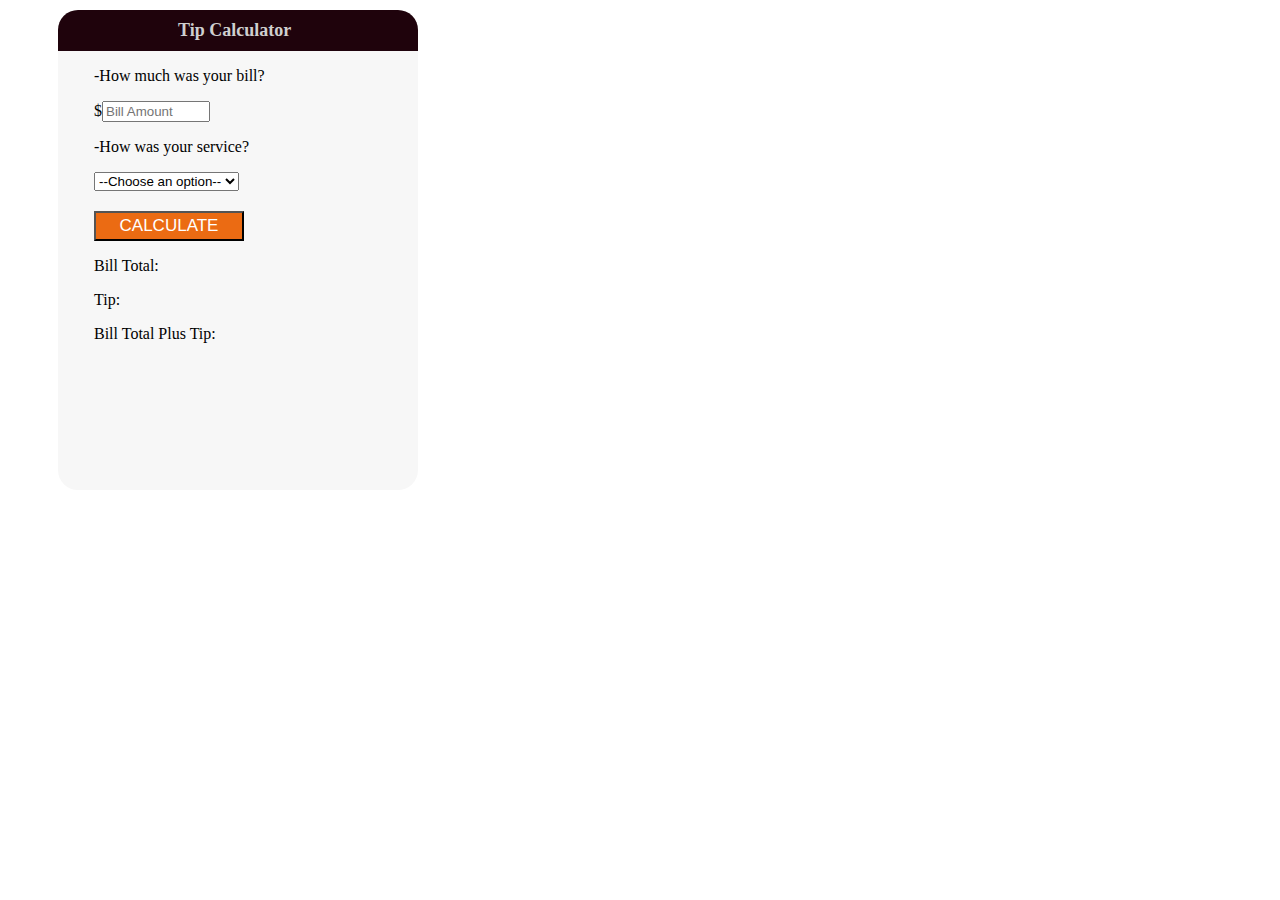
<file: tipcalculatorindex.html>
<!doctype html>
<html>
	<head>
		<link type="text/css" rel="stylesheet" href="TCStyle.css">
		<title>Very Simple Tip Calculator</title>
    </head>
	<body>
	<div id = "container">
		<h1>Tip Calculator</h1>
		<div id = "calculator">
			<p> -How much was your bill?</p>
			<p> $<input id = "billamount" type = "text" placeholder = "Bill Amount">
			</br></p>
			<p> -How was your service?</p>
			<select id = "servicequality">
				<option disabled selected value = "0">--Choose an option--</option>
				<option value = "0.25"> 25% - Excellent </option>
				<option value = "0.20"> 20% - Good </option>
				<option value = "0.18"> 18% - Fair </option>
			</select>
			</br>
			<button id = "calculate">CALCULATE</button>
			<p>Bill Total: </p>
				<div id = "billtotal"></div>
			<p>Tip: </p>
				<div id = "billtip"></div>
			<p>Bill Total Plus Tip: </p>
				<div id = "billtotalplustip"></div>
		</div>
	</div>
	<script src="app.js"></script>
	</body>
</html>
</file>
<file: TCStyle.css>
#container {
	height: 480px;
	width: 360px;
	margin: 10px 50px auto;
	background: #f7f7f7;
	border-radius: 20px;
}
h1 {
	background: #1F030C;
	color: #CFCFCF;
	margin: 0px;
	padding: 10px 120px;
	font-size: 18px;
	border-top-left-radius: 20px;
	border-top-right-radius: 20px;
}
#calculator {
	margin-left: 10%;
}
#billamount {
	width: 100px;
}
#calculate {
	margin-top: 20px;
	color: #FFFFFF;
	background-color: #EB6B13;
	width: 150px;
	height: 30px;
	font-size: 17px;
}
#billtotal, #billtip, #billtotalplustip {
	font-size: 20px;
	font-weight: bold;
	color: red;
}
</file>
